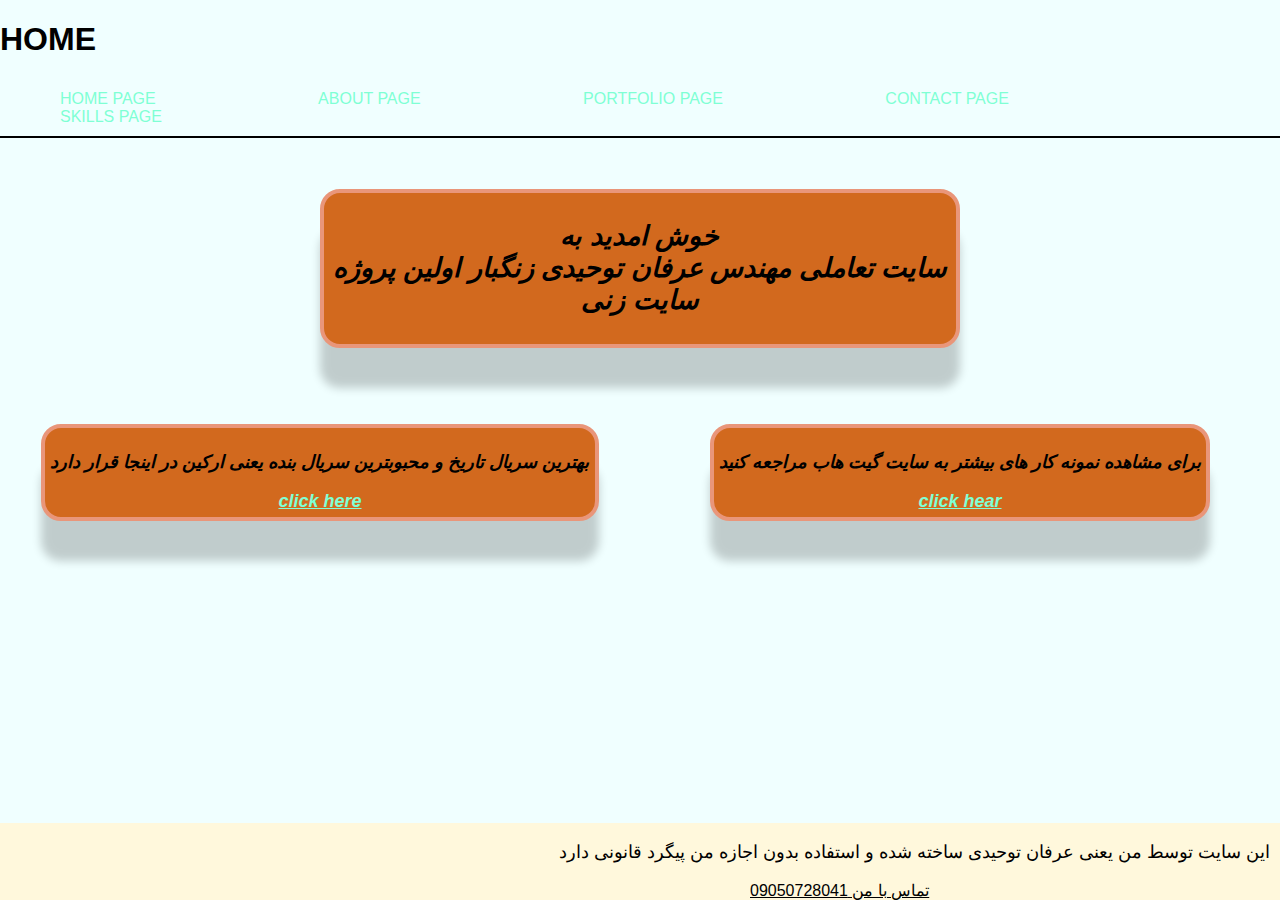
<file: index.html>
<!DOCTYPE html>
<html lang="en">
<head>
    <meta charset="UTF-8">
    <meta name="viewport" content="width=device-width, initial-scale=1.0">
    <title>HOME</title>
    <link rel="stylesheet" href="HOME.css">
</head>

<body>
    <header>
        <h1>
            HOME
        </h1>
    </header>
    
        <nav class="foot_nav">
            <a class="item" href="index.html" >
                HOME PAGE
            </a><br>
            <a href="ABOUT.html" class="item">
                ABOUT PAGE
            </a><br>
            <a href="PROTFOLIO.html" class="item">
                PORTFOLIO PAGE
            </a><br>
            <a href="CONTACT.html" class="item">
                CONTACT PAGE
            </a><br>
            <a href="skills.html" class="item">
                SKILLS PAGE
            </a><br>
        </nav>
        <div class="mother">
            <div class="bande1">
            <h2> خوش امدید به <br>سایت تعاملی مهندس عرفان توحیدی زنگبار اولین پروژه سایت زنی </h2>
        </div>
        <div class="bande2">
            <p>بهترین سریال تاریخ و محبوبترین سریال بنده یعنی ارکین در اینجا قرار دارد </p>
            <a href="https://www.bing.com/ck/a?!&&p=62150c12a25726788d936242eb4aab5ca3e4409f17c12bfafca3a1ae2aba0b59JmltdHM9MTc2NjQ0ODAwMA&ptn=3&ver=2&hsh=4&fclid=1811a44f-c147-621d-2f77-b2eec09c63c9&u=[base64]">click here</a>
        </div>
        <div class="bande3">
            <p>برای مشاهده نمونه کار های بیشتر به سایت گیت هاب مراجعه کنید </p>
            <a href="https://github.com/ETZJINX">click hear</a>

        </div>
        </div>


        
    
</body>
<footer>
    <p>این سایت توسط من یعنی عرفان توحیدی ساخته شده و استفاده بدون اجازه من پیگرد قانونی دارد </p>
    <a href="#">تماس با من 09050728041 </a>

</footer>
</html>
</file>
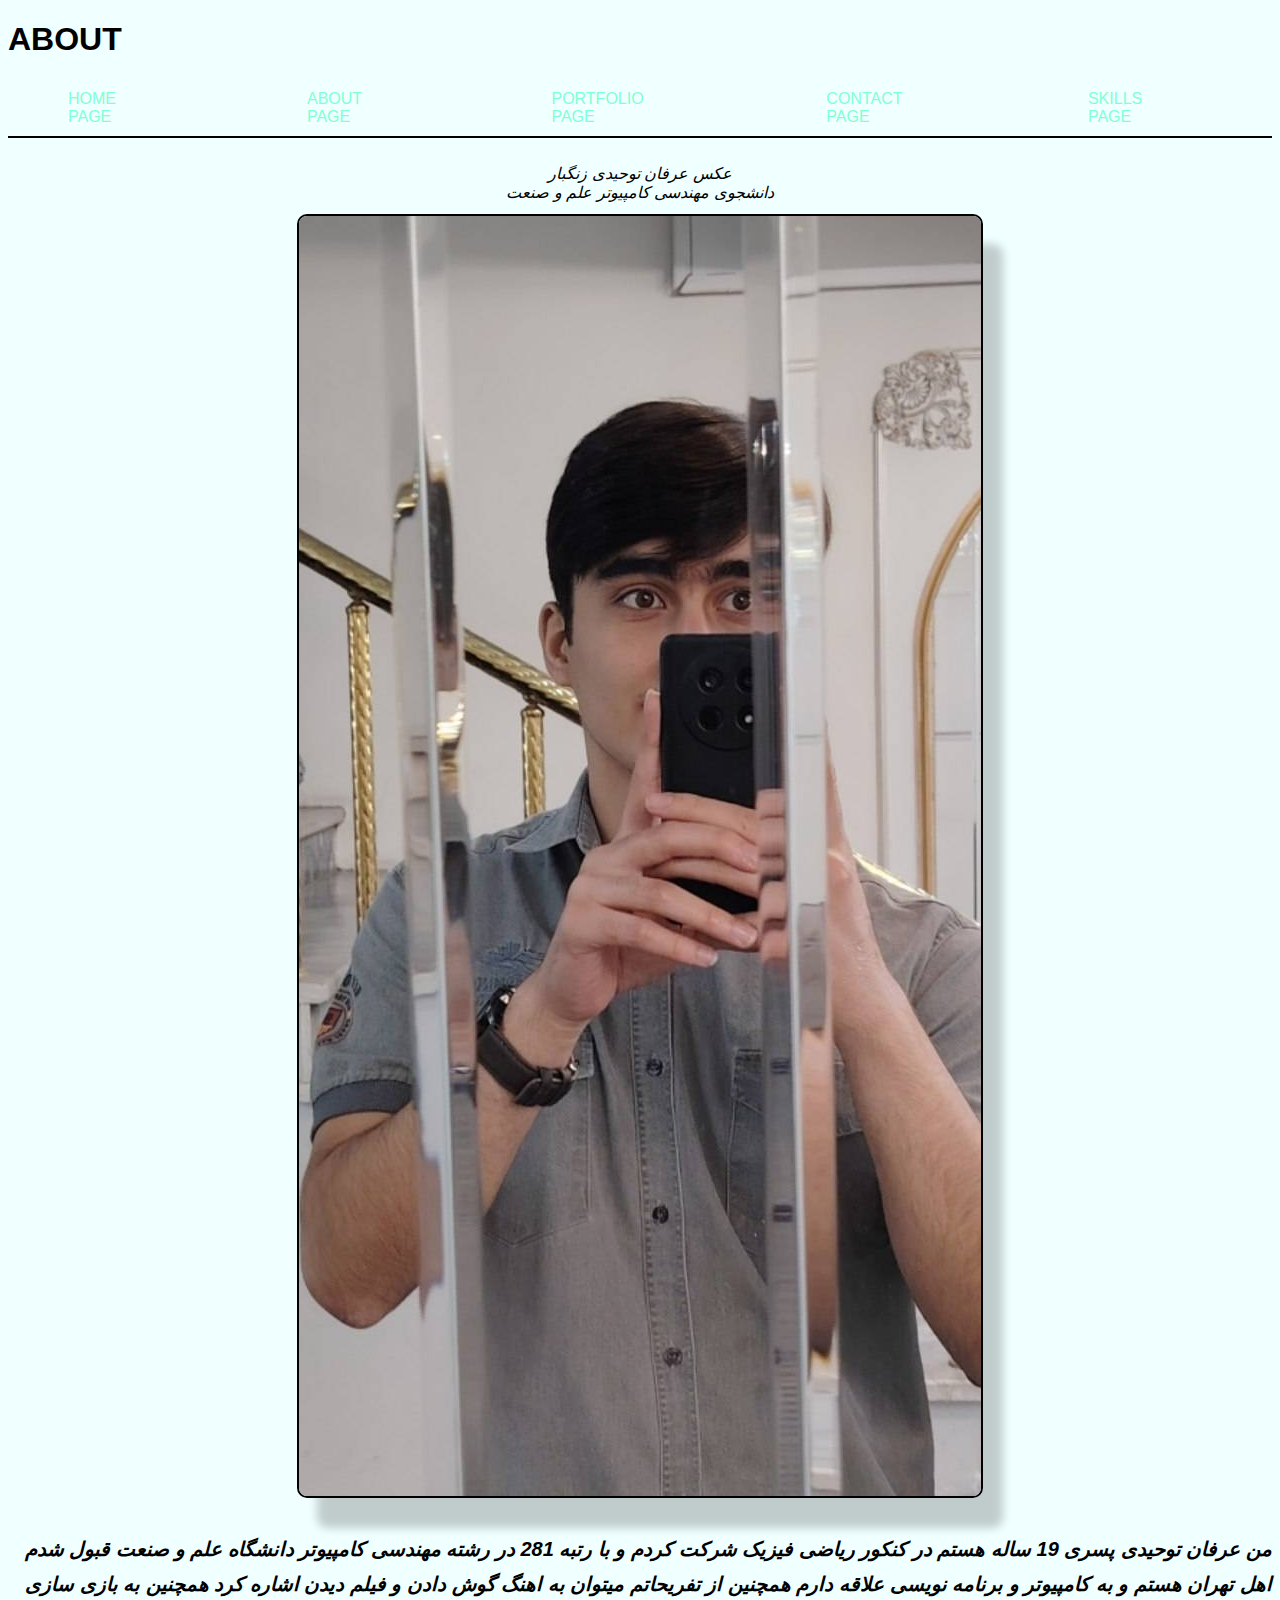
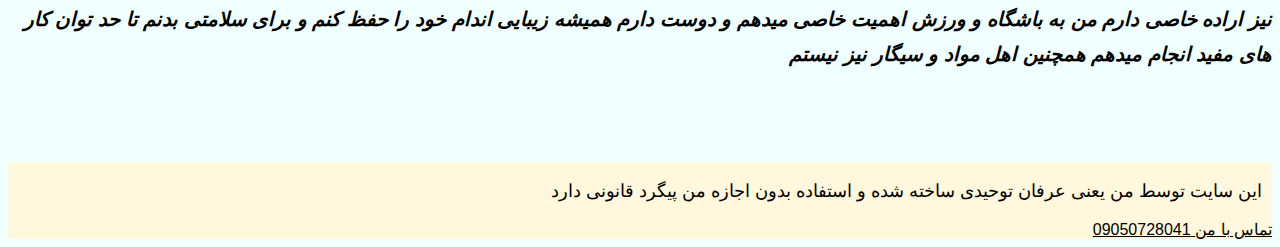
<file: ABOUT.html>
<!DOCTYPE html>
<html lang="en">
<head>
    <meta charset="UTF-8">
    <meta name="viewport" content="width=device-width, initial-scale=1.0">
    <title>ABOUT</title>
    <link rel="stylesheet" href="ABOUT.css">
</head>
<body>
    <header>
        <h1>
            ABOUT
        </h1>
    </header>
    <nav class="top_nave">
            <a href="HOME.html">
                HOME PAGE
            </a><br>
            <a href="ABOUT.html">
                ABOUT PAGE
            </a><br>
            <a href="PROTFOLIO.html">
                PORTFOLIO PAGE
            </a><br>
            <a href="CONTACT.html">
                CONTACT PAGE
            </a><br>
            <a href="skills.html">
                SKILLS PAGE
            </a><br>

    </nav>

    <figure class="aks">
        <figcaption>عکس عرفان توحیدی زنگبار <br>دانشجوی مهندسی کامپیوتر علم و صنعت</figcaption>
        <img src="-2147483648_-210013.jpg" alt="عکس عرفان توحیدی " wi>
    </figure>
    <div>
        <p>من عرفان توحیدی پسری 19 ساله هستم در کنکور ریاضی فیزیک شرکت کردم و با رتبه 281 در رشته مهندسی کامپیوتر دانشگاه علم و صنعت قبول شدم اهل تهران هستم و به کامپیوتر و برنامه نویسی علاقه دارم  همچنین از تفریحاتم میتوان به اهنگ گوش دادن و فیلم دیدن اشاره کرد همچنین به بازی سازی نیز اراده خاصی دارم من به باشگاه و ورزش اهمیت خاصی میدهم و دوست دارم همیشه زیبایی اندام خود را حفظ کنم و برای سلامتی بدنم تا حد توان کار های مفید انجام میدهم همچنین اهل مواد و سیگار نیز نیستم  




        </p>
    </div>
    
</body>
<footer>
    <p>این سایت توسط من یعنی عرفان توحیدی ساخته شده و استفاده بدون اجازه من پیگرد قانونی دارد </p>
    <a href="#">تماس با من 09050728041 </a>
</footer>
</html>
</file>
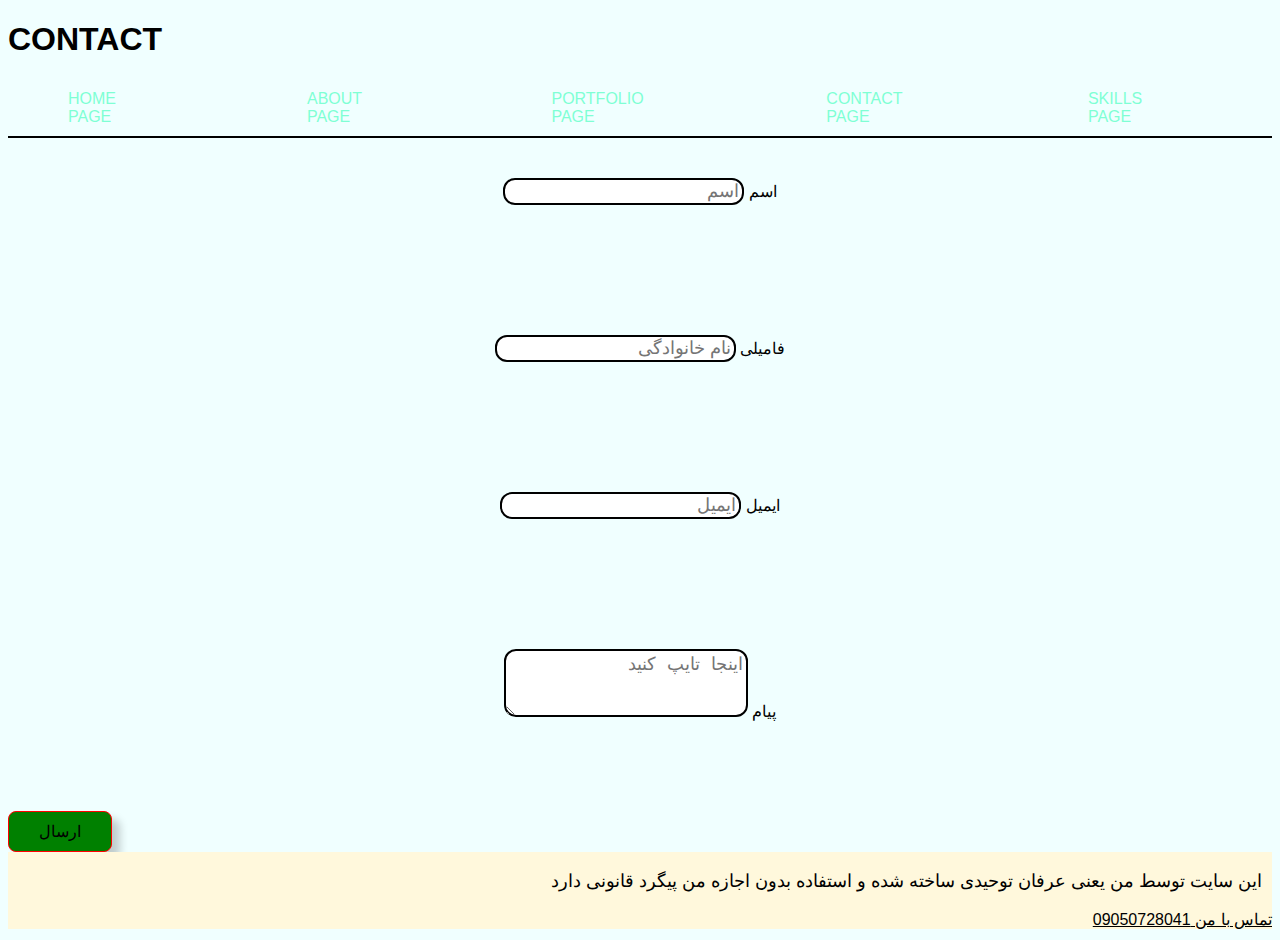
<file: CONTACT.html>
<!DOCTYPE html>
<html lang="en">
<head>
    <meta charset="UTF-8">
    <meta name="viewport" content="width=device-width, initial-scale=1.0">
    <title>CONTACT</title>
    <link rel="stylesheet" href="CONTACT.css">
</head>
<body>
    <header>
        <h1>
            CONTACT
        </h1>
    </header>
    <nav class="top_nav">
            <a href="index.html">
                HOME PAGE
            </a><br>
            <a href="ABOUT.html">
                ABOUT PAGE
            </a><br>
            <a href="PROTFOLIO.html">
                PORTFOLIO PAGE
            </a><br>
            <a href="CONTACT.html">
                CONTACT PAGE
            </a><br>
            <a href="skills.html">
                SKILLS PAGE
            </a><br>

        </nav>

        <form action="/submit-form">
            <div class="name">
            <label for="esm">اسم</label>
            <input  type="text" id="esm" name="karbar" placeholder="اسم">
        </div>
        <div class="family">
            <label for="famili">فامیلی</label>
            <input type="text" id="famili" name="family" placeholder="نام خانوادگی">
        </div>
        <div class="email"> 
            <label for="email">ایمیل</label>
            <input  type="email" id="email" placeholder="ایمیل">
        </div>
        <div class="payam">
            <label for="nazarat">پیام</label>
            <textarea  id="nazarat" rows="3" placeholder="اینجا تایپ کنید " ></textarea>
        </div>
        <button type="submit">ارسال</button>
        </form>


    
</body>
<footer>
    <p>این سایت توسط من یعنی عرفان توحیدی ساخته شده و استفاده بدون اجازه من پیگرد قانونی دارد </p>
    <a href="#">تماس با من 09050728041 </a>

</footer>
</html>
</file>
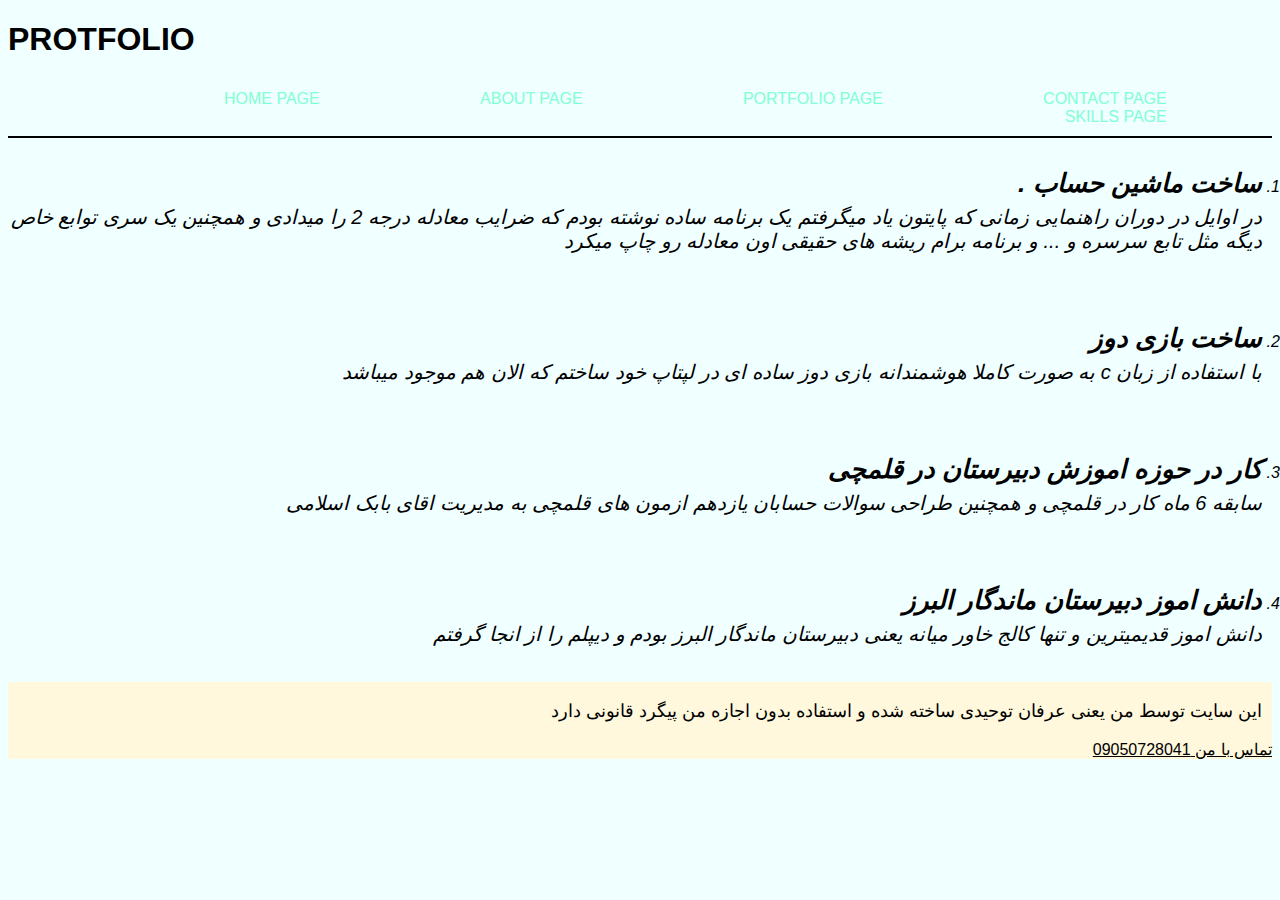
<file: PROTFOLIO.html>
<!DOCTYPE html>
<html lang="en">
<head>
    <meta charset="UTF-8">
    <meta name="viewport" content="width=device-width, initial-scale=1.0">
    <title>PORTFOLIO</title>
    <link rel="stylesheet" href="PORTFOLIO.css">
</head>
<body>
    <header>
        <h1>
            PROTFOLIO
        </h1>
    </header>
    <nav class="top_nav">
            <a href="index.html">
                HOME PAGE
            </a><br>
            <a href="ABOUT.html">
                ABOUT PAGE
            </a><br>
            <a href="PROTFOLIO.html">
                PORTFOLIO PAGE
            </a><br>
            <a href="CONTACT.html">
                CONTACT PAGE
            </a><br>
            <a href="skills.html">
                SKILLS PAGE
            </a><br>

        </nav>

        <ol class="nemone">
            <li>
                <h3>ساخت ماشین حساب . </h3>
                <p> در اوایل در دوران راهنمایی زمانی که پایتون یاد میگرفتم یک برنامه ساده نوشته بودم که ضرایب معادله درجه 2 را میدادی و همچنین یک سری توابع خاص دیگه مثل تابع سرسره و ... و برنامه برام ریشه های حقیقی اون معادله رو چاپ میکرد </p>
            </li>
            <li>
                <h3>ساخت بازی دوز </h3>
                <p>با استفاده از زبان c به صورت کاملا هوشمندانه بازی دوز ساده ای در لپتاپ خود ساختم که الان هم موجود میباشد</p>
            </li>
            <li>
                <h3>کار در حوزه اموزش دبیرستان در قلمچی </h3>
                <p>سابقه 6 ماه کار در قلمچی و همچنین طراحی سوالات حسابان یازدهم ازمون های قلمچی به مدیریت اقای بابک اسلامی</p>
            </li>
            <li>
                <h3>دانش اموز دبیرستان ماندگار البرز</h3>
                <p>دانش اموز قدیمیترین و تنها کالج خاور میانه یعنی دبیرستان ماندگار البرز بودم و دیپلم را از انجا گرفتم </p>
            </li>
        </ol>

    
</body>
<footer>
    <p>این سایت توسط من یعنی عرفان توحیدی ساخته شده و استفاده بدون اجازه من پیگرد قانونی دارد </p>
    <a href="#">تماس با من 09050728041 </a>

</footer>
</html>
</file>
<file: HOME.css>
:root{
    --main-color :azure;
}


body{
    font-family: Arial, sans-serif;
    background-color:var(--main-color);
    overflow-x: hidden; 
    overflow-y: auto;
    margin: 0;
    padding: 0;
}

.foot_nav{

    display: flex;
    flex-direction: row;
    flex-wrap: wrap;
    text-align: left;
    padding: 10px 0;
    border-bottom: 2px solid;
}




.foot_nav a{
    color: aquamarine;
    text-decoration: none;
    margin-right: 8%;
    padding-left: 60px;
    
}
.foot_nav a:hover{
    color: yellow;
    text-decoration: underline;
}

.mother{
    display: grid;
    grid-template-rows: repeat(2,1fr);
    grid-template-columns: repeat(4,1fr);
    gap: 0;
    grid-template-areas: 
    ". a a ."
    "b b c c"
    ;
    place-items: center;
}
.bande1{grid-area: a;
    margin-top: 8%;
    border: 4px solid darksalmon ;
    border-radius: 20px;
    background-color: chocolate;
    font-style: italic;
    font-size: 18px;
    font-weight: 600;
    padding: 5px;
    text-align: center;
    box-shadow: 0 40px 10px rgba(0,0,0,0.2);

}
.bande2{grid-area: b;
margin-top: 6%;
border: 4px solid darksalmon ;
    border-radius: 20px;
    background-color: chocolate;
    font-style: italic;
    font-size: 18px;
    font-weight: 600;
    padding: 5px;
    text-align: center;
    width: auto;
    height: auto;
    box-shadow: 0 40px 10px rgba(0,0,0,0.2);
}
.bande3{grid-area: c;
margin-top: 6%;
border: 4px solid darksalmon ;
    border-radius: 20px;
    background-color: chocolate;
    font-style: italic;
    font-size: 18px;
    font-weight: 600;
    padding: 5px;
    text-align: center;
    width: auto;
    height: auto;
    box-shadow: 0 40px 10px  rgba(0,0,0,0.2);
}
.bande2 a{
    color: aquamarine;
}
.bande3 a{
    color: aquamarine;
}
.bande2 a:hover{
    color: yellow;
    text-decoration: underline;
}
.bande3 a:hover{
    color: yellow;
    text-decoration: underline;
}
footer{
    position:fixed;
    bottom: 0%;
    width: 100%;
    background-color: cornsilk;
    
}
footer p{
    direction: rtl;
    text-align: right;
    font-size: 18px;
    font-weight: 300;
    padding-right: 10px;
}
footer a{
    color:black;
    padding-left: 750px;
}
footer a:hover{
    color: hotpink;
}







/*موبایل*/
@media (max-width: 480px) {
    .foot_nav{
        flex-direction: column;
        justify-content: center;
        align-content: center;
        flex-wrap: wrap;
        padding-left: 10px;
    }
    .foot_nav a{
        margin-right: 0;
        padding-left: 0;
        margin-bottom: 5px;
    }

    .mother{
        grid-template-columns: 1fr;
        grid-template-areas:
            "a"
            "b"
            "c";
    }

    .bande1, .bande2, .bande3{
        font-size: 14px;
        margin-top: 10px;
        padding: 10px;
        width: 85%;
    }

    footer{
        position: relative;
        bottom: 0;
        text-align: center;
        direction: ltr;
        
    }
    footer a{
        padding-left: 0;
        display: block;
        margin: 5px auto;
    }
}




/*تبلت*/
@media (max-width: 1024px) {
    .foot_nav{
        flex-wrap: wrap;
        justify-content: center;
    }

    .mother{
        grid-template-columns: 1fr 1fr;
        grid-template-areas:
            "a a"
            "b c";
    }

    .bande1, .bande2, .bande3{
        font-size: 17px;
        width: 90%;
    }
    footer{
        position: relative;
        bottom: 0;
    }
}
</file>
<file: ABOUT.css>
:root{
    --main-color :azure;
}

body{
    font-family: Arial, sans-serif;
    background-color:var(--main-color);
    overflow-y:auto ;
    overflow-x: hidden;
}

.top_nave{
    display: flex;
    flex-direction: row;
    text-align: left;
    padding: 10px 0;
    border-bottom: 2px solid;
}




.top_nave a{
    color: aquamarine;
    text-decoration: none;
    margin-right: 8%;
    padding-left: 60px;
}
.top_nave a:hover{
    color: yellow;
    text-decoration: underline;

}


.aks{
    text-align: center;
    padding: 10px 0;

}
.aks img{
    max-width: 100%;
    height: auto;
    border: 2px solid black;
    border-radius: 10px;
    box-shadow: 20px 30px 10px  rgba(0,0,0,0.2);



}
.aks figcaption{
    font-style: italic;
    margin-bottom: 12px;


}
div p{
    font-style: italic;
    font-size: 20px;
    text-align: right;
    font-weight:600;
    line-height: 35px;
    letter-spacing: normal;
}
div{
    margin-bottom: 90px;
}
footer{
    position: relative;
    bottom: 0;
    width: 100%;
    background-color: cornsilk;
    display: flex;
    flex-direction: column;
    align-items: flex-end;
    box-sizing: border-box;
}
footer p{
    direction: rtl;
    text-align: right;
    font-size: 18px;
    font-weight: 300;
    padding-right: 10px;
}
footer a{
    color:black;
    padding-left: 750px;
}
footer a:hover{
    color: hotpink;
}






@media (max-width: 1024px) {
    .top_nave {
        justify-content: center;
    }

    div p {
        font-size: 18px;
        margin: 20px 5%;
    }

    .aks figcaption {
        font-size: 16px;
    }
}

@media (max-width: 768px) {
    .top_nave {
        flex-direction: column;
        align-items: center;
        text-align: center;
    }

    .top_nave a {
        margin: 8px 0;
        padding-left: 0;
    }

    div p {
        font-size: 16px;
        line-height: 28px;
    }
}

@media (max-width: 480px) {
    div p {
        font-size: 14px;
        line-height: 24px;
    }

    .aks figcaption {
        font-size: 14px;
    }
}
</file>
<file: CONTACT.css>
:root{
    --main-color :azure;
}

body{
    font-family: Arial, sans-serif;
    background-color:var(--main-color);
    overflow-y:auto ;
    overflow-x: hidden;
}
.top_nav{
    display: flex;
    flex-direction: row;
    text-align: left;
    padding: 10px 0;
    border-bottom: 2px solid;
}

.top_nav a{
    color: aquamarine;
    text-decoration: none;
    margin-right: 8%;
    padding-left: 60px;

}
.top_nav a:hover{
    color: yellow;
    text-decoration: underline;

}





div{
    text-align: center;
    direction: rtl;
    padding: 90px 0;
    margin-top: -50px;
}
.name input{
    border: 2px black solid;
    border-radius: 12px;
    width: auto;
    padding-right: 3px;
    font-size: 18px;
    font-weight: 300;
}
.family input{
    border: 2px black solid;
    border-radius: 12px;
    width: auto;
    padding-right: 3px;
    font-size: 18px;
    font-weight: 300;
}
.email input{
    border: 2px black solid;
    border-radius: 12px;
    width: auto;
    padding-right: 3px;
    font-size: 18px;
    font-weight: 300;
}
textarea{
    border: 2px black solid;
    border-radius: 12px;
    width: auto;
    padding-right: 3px;
    font-size: 18px;
    font-weight: 300;
}
button{
    text-align: center;
    border: 1px red solid;
    border-radius: 8px;
    color: black;
    font-size: 16px;
    font-weight: 300;
    background-color: green;
    padding: 10px 30px;
    box-shadow: 8px 8px 8px rgba(0,0,0,0.2);
    cursor: pointer;
    align-self: center;
}
button:hover{
    background-color: yellow;
}
footer{
    position: relative;
    bottom: 0;
    width: 100%;
    background-color: cornsilk;
    display: flex;
    flex-direction: column;
    align-items: flex-end;
    box-sizing: border-box;
}
footer p{
    direction: rtl;
    text-align: right;
    font-size: 18px;
    font-weight: 300;
    padding-right: 10px;
}
footer a{
    color:black;
    padding-left: 750px;
}
footer a:hover{
    color: hotpink;
}





@media (max-width: 1024px) {
    .top_nav {
        justify-content: center;
    }

    form {
        margin: 30px 10px;
    }
}

@media (max-width: 768px) {
    .top_nav {
        flex-direction: column;
        align-items: center;
        justify-content: center;
        text-align: center;
    }

    .top_nav a {
        margin: 8px 0;
    }

    form {
        margin: 20px 10px;
    }

    form button {
        width: 100%;
        padding: 12px 0;
    }
}

@media (max-width: 480px) {
    form label {
        font-size: 16px;
    }

    form input, form textarea {
        font-size: 14px;
        padding: 8px;
    }

    form button {
        font-size: 14px;
    }
}
</file>
<file: PORTFOLIO.css>
:root{
    --main-color :azure;
}

body{
    font-family: Arial, sans-serif;
    background-color:var(--main-color);
    overflow-y:auto ;
    overflow-x: hidden;
}


.top_nav{
    display: flex;
    flex-wrap: wrap;
    flex-direction: row;
    justify-content: flex-end;
    text-align: right;
    padding: 10px 5px;
    border-bottom: 2px solid;
}


.top_nav a{
    color: aquamarine;
    text-decoration: none;
    margin-right: 8%;
    padding-left: 60px;
}
.top_nav a:hover{
    color: yellow;
    text-decoration: underline;

}


.nemone{
    display: flex;
    flex-direction: column;
    direction: rtl;
    text-align: right;
    margin-top: -20px;
    
    
}
.nemone li{
    margin-right: -30px ;
    font-style: italic;
}
.nemone li h3{
    font-size: 26px;
    font-weight: 600;
    color:black;
    margin-top: 50px;
}
.nemone li p{
    font-size: 20px;
    font-weight: 300;
    margin-top: -20px;
    color: black;

}
.nemone h3:hover{
    color: hotpink;
    text-decoration: overline;
}
.nemone li p::selection{
    background-color: yellow;
    color: blue;
}
footer{
    position: relative;
    bottom: 0;
    width: 100%;
    background-color: cornsilk;
    display: flex;
    flex-direction: column;
    align-items: flex-end;
    box-sizing: border-box;
}
footer p{
    direction: rtl;
    text-align: right;
    font-size: 18px;
    font-weight: 300;
    padding-right: 10px;
}
footer a{
    color:black;
    padding-left: 750px;
}
footer a:hover{
    color: hotpink;
}





@media (max-width: 1024px) {
    .top_nav {
        justify-content: center;
    }

    .top_nav a {
        margin: 5px 10px;
    }

    .nemone {
        margin: 20px 5%;
    }

    .nemone li h3 {
        font-size: 22px;
    }

    .nemone li p {
        font-size: 18px;
    }
}

@media (max-width: 768px) {
    .top_nav {
        flex-direction: column;
        align-items: center;
        text-align: center;
    }

    .top_nav a {
        margin: 8px 0;
        padding: 0;
    }

    .nemone li h3 {
        font-size: 20px;
    }

    .nemone li p {
        font-size: 16px;
    }

    footer {
        align-items: center;
        text-align: center;
    }

    footer a {
        padding-left: 0;
        display: block;
        margin-top: 5px;
    }
}

@media (max-width: 480px) {
    .nemone li h3 {
        font-size: 18px;
    }

    .nemone li p {
        font-size: 14px;
    }
}
</file>
